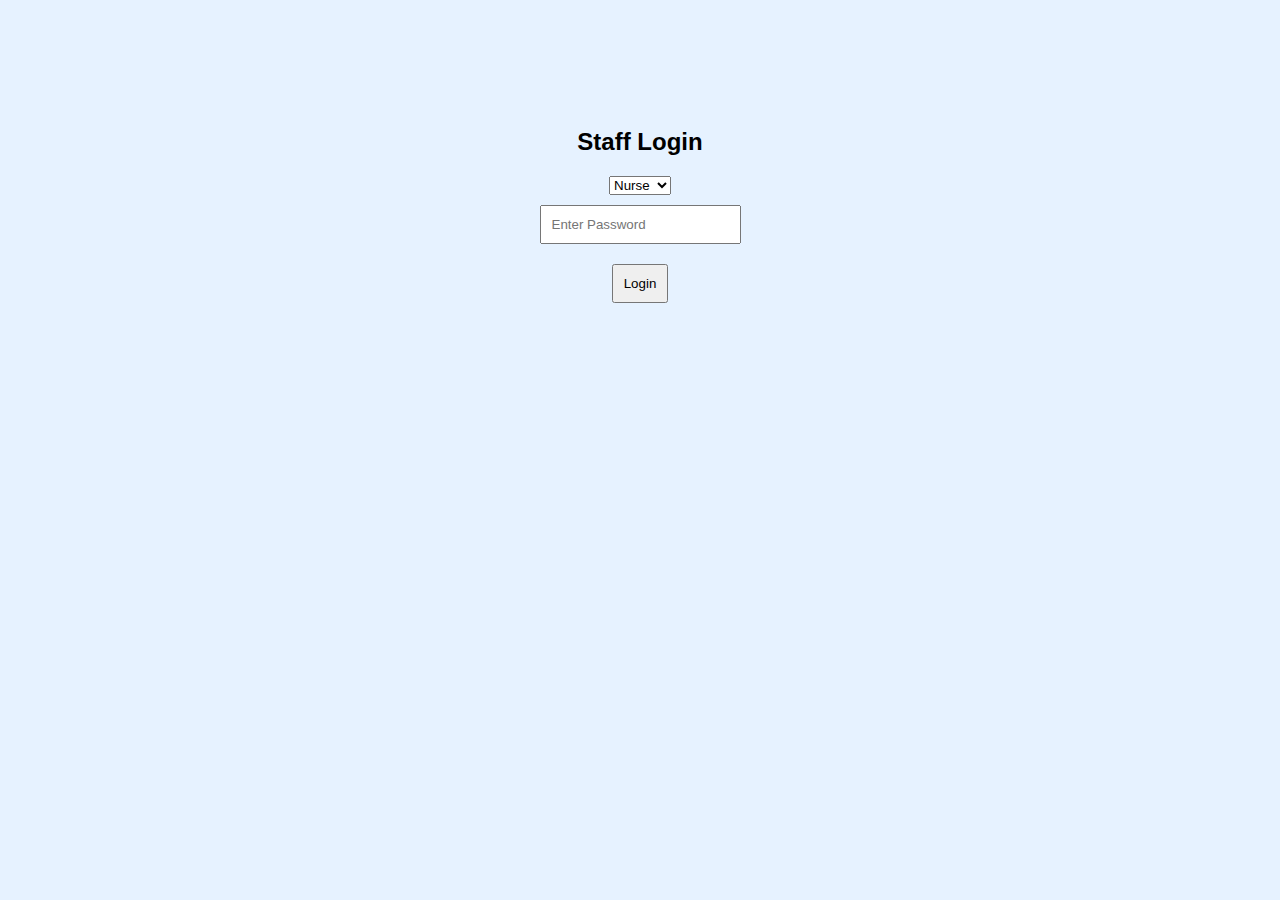
<file: login.html>
<!DOCTYPE html>
<html>
<head>
<title>Hospital Login</title>
<style>
body{
font-family:Arial;
background:#e6f2ff;
text-align:center;
padding-top:100px;
}
input,button{
padding:10px;
margin:10px;
}
</style>
</head>

<body>

<h2>Staff Login</h2>

<select id="role">
<option value="nurse">Nurse</option>
<option value="doctor">Doctor</option>
</select><br>

<input type="password" id="pass" placeholder="Enter Password"><br>

<button onclick="login()">Login</button>

<script>
function login(){

let role = document.getElementById("role").value;
let pass = document.getElementById("pass").value;

if(role==="nurse" && pass==="1234"){
window.location="nurse.html";
}

else if(role==="doctor" && pass==="5678"){
window.location="doctor.html";
}

else{
alert("Wrong Login");
}

}
</script>

</body>
</html>
</file>
